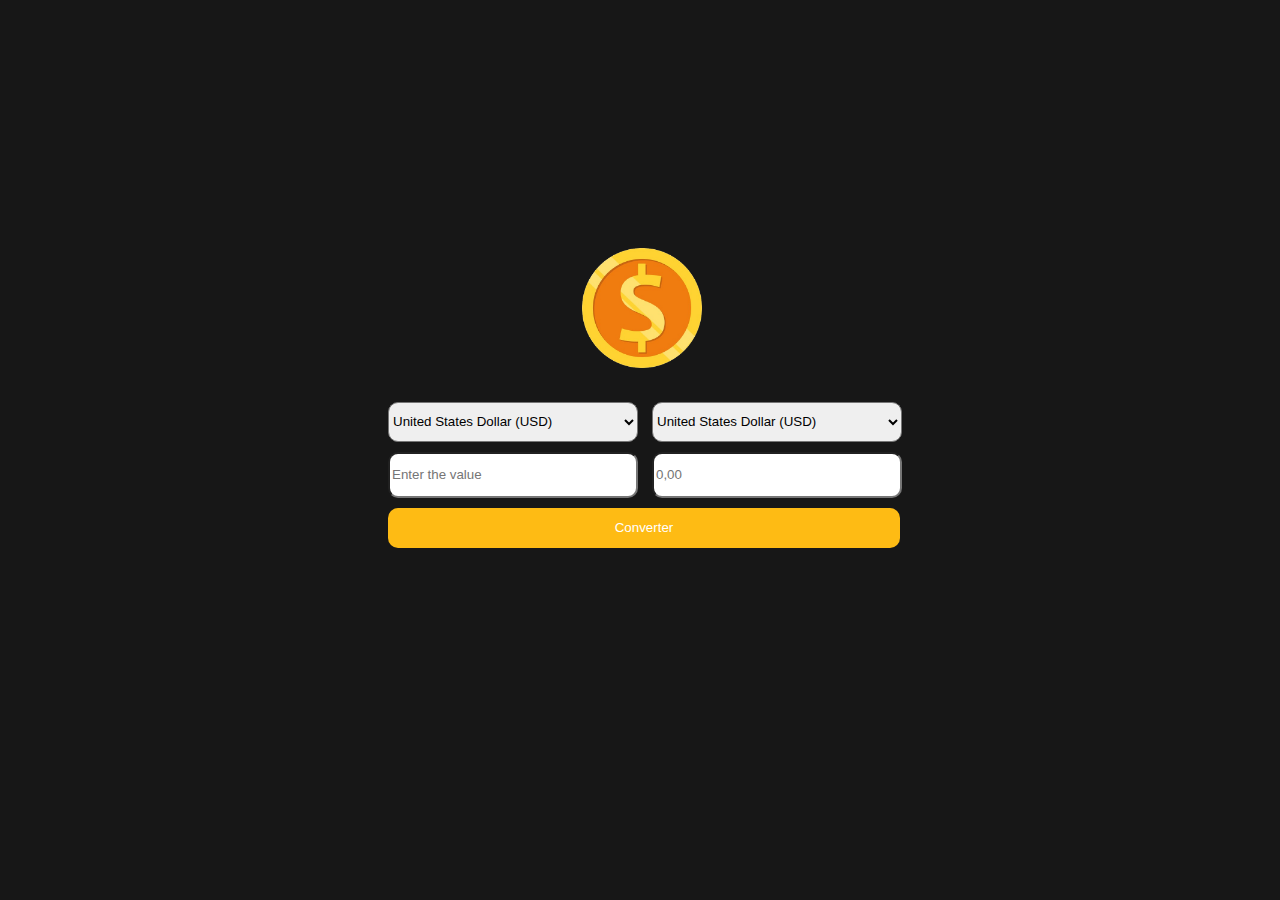
<file: public/index.html>
<!DOCTYPE html>
<html lang="en">
<head>
  <meta charset="UTF-8">
  <meta name="viewport" content="width=device-width, initial-scale=1.0">
  <link rel="stylesheet" href="./index.css">
  <title>Currency converter</title>
</head>
<body>
  <!DOCTYPE html>
  <html lang="en">
  <head>
    <meta charset="UTF-8">
    <meta name="viewport" content="width=device-width, initial-scale=1.0">
    <title>Conversor de Moedas</title>
  </head>
  <body>
    <!DOCTYPE html>
    <html lang="en">
    <head>
      <meta charset="UTF-8">
      <meta name="viewport" content="width=device-width, initial-scale=1.0">
      <title>Currency converter</title>
    </head>
    <body>
      <div class="converter">
        <div class="divConverter">
          <div class="divImg">
            <img src="../img/Design_sem_nome-removebg-preview.png" alt="" class="img">
          </div>
          <div class="divSelects">
            <select id="fromCurrency">
              <option value="USD">United States Dollar (USD)</option>
              <option value="BRL">Brazilian Real (BRL)</option>
              <option value="EUR">Euro (EUR)</option>
              <option value="AED">United Arab Emirates Dirham (AED)</option>
              <option value="AFN">Afghan Afghani (AFN)</option>
              <option value="ALL">Albanian Lek (ALL)</option>
              <option value="AMD">Armenian Dram (AMD)</option>
              <option value="ANG">Netherlands Antillean Guilder (ANG)</option>
              <option value="AOA">Angolan Kwanza (AOA)</option>
              <option value="ARS">Argentine Peso (ARS)</option>
              <option value="AUD">Australian Dollar (AUD)</option>
              <option value="AWG">Aruban Florin (AWG)</option>
              <option value="AZN">Azerbaijani Manat (AZN)</option>
              <option value="BAM">Bosnia-Herzegovina Convertible Mark (BAM)</option>
              <option value="BBD">Barbadian Dollar (BBD)</option>
              <option value="BDT">Bangladeshi Taka (BDT)</option>
              <option value="BGN">Bulgarian Lev (BGN)</option>
              <option value="BHD">Bahraini Dinar (BHD)</option>
              <option value="BIF">Burundian Franc (BIF)</option>
              <option value="BMD">Bermudian Dollar (BMD)</option>
              <option value="BND">Brunei Dollar (BND)</option>
              <option value="BOB">Bolivian Boliviano (BOB)</option>
              <option value="BSD">Bahamian Dollar (BSD)</option>
              <option value="BTN">Bhutanese Ngultrum (BTN)</option>
              <option value="BWP">Botswana Pula (BWP)</option>
              <option value="BYN">Belarusian Ruble (BYN)</option>
              <option value="BZD">Belize Dollar (BZD)</option>
              <option value="CAD">Canadian Dollar (CAD)</option>
              <option value="CDF">Congolese Franc (CDF)</option>
              <option value="CHF">Swiss Franc (CHF)</option>
              <option value="CLP">Chilean Peso (CLP)</option>
              <option value="CNY">Chinese Yuan Renminbi (CNY)</option>
              <option value="COP">Colombian Peso (COP)</option>
              <option value="CRC">Costa Rican Colón (CRC)</option>
              <option value="CUP">Cuban Peso (CUP)</option>
              <option value="CVE">Cape Verdean Escudo (CVE)</option>
              <option value="CZK">Czech Koruna (CZK)</option>
              <option value="DJF">Djiboutian Franc (DJF)</option>
              <option value="DKK">Danish Krone (DKK)</option>
              <option value="DOP">Dominican Peso (DOP)</option>
              <option value="DZD">Algerian Dinar (DZD)</option>
              <option value="EGP">Egyptian Pound (EGP)</option>
              <option value="ERN">Eritrean Nakfa (ERN)</option>
              <option value="ETB">Ethiopian Birr (ETB)</option>
              <option value="FJD">Fijian Dollar (FJD)</option>
              <option value="FKP">Falkland Islands Pound (FKP)</option>
              <option value="FOK">Faroese Króna (FOK)</option>
              <option value="GBP">British Pound Sterling (GBP)</option>
              <option value="GEL">Georgian Lari (GEL)</option>
              <option value="GGP">Guernsey Pound (GGP)</option>
              <option value="GHS">Ghanaian Cedi (GHS)</option>
              <option value="GIP">Gibraltar Pound (GIP)</option>
              <option value="GMD">Gambian Dalasi (GMD)</option>
              <option value="GNF">Guinean Franc (GNF)</option>
              <option value="GTQ">Guatemalan Quetzal (GTQ)</option>
              <option value="GYD">Guyanaese Dollar (GYD)</option>
              <option value="HKD">Hong Kong Dollar (HKD)</option>
              <option value="HNL">Honduran Lempira (HNL)</option>
              <option value="HRK">Croatian Kuna (HRK)</option>
              <option value="HTG">Haitian Gourde (HTG)</option>
              <option value="HUF">Hungarian Forint (HUF)</option>
              <option value="IDR">Indonesian Rupiah (IDR)</option>
              <option value="ILS">Israeli New Sheqel (ILS)</option>
              <option value="IMP">Isle of Man Pound (IMP)</option>
              <option value="INR">Indian Rupee (INR)</option>
              <option value="IQD">Iraqi Dinar (IQD)</option>
              <option value="IRR">Iranian Rial (IRR)</option>
              <option value="ISK">Icelandic Króna (ISK)</option>
              <option value="JEP">Jersey Pound (JEP)</option>
              <option value="JMD">Jamaican Dollar (JMD)</option>
              <option value="JOD">Jordanian Dinar (JOD)</option>
              <option value="JPY">Japanese Yen (JPY)</option>
              <option value="KES">Kenyan Shilling (KES)</option>
              <option value="KGS">Kyrgyzstani Som (KGS)</option>
              <option value="KHR">Cambodian Riel (KHR)</option>
              <option value="KID">Kiribati Dollar (KID)</option>
              <option value="KMF">Comorian Franc (KMF)</option>
              <option value="KRW">South Korean Won (KRW)</option>
              <option value="KWD">Kuwaiti Dinar (KWD)</option>
              <option value="KYD">Cayman Islands Dollar (KYD)</option>
              <option value="KZT">Kazakhstani Tenge (KZT)</option>
              <option value="LAK">Lao Kip (LAK)</option>
              <option value="LBP">Lebanese Pound (LBP)</option>
              <option value="LKR">Sri Lankan Rupee (LKR)</option>
              <option value="LRD">Liberian Dollar (LRD)</option>
              <option value="LSL">Lesotho Loti (LSL)</option>
              <option value="LYD">Libyan Dinar (LYD)</option>
              <option value="MAD">Moroccan Dirham (MAD)</option>
              <option value="MDL">Moldovan Leu (MDL)</option>
              <option value="MGA">Malagasy Ariary (MGA)</option>
              <option value="MKD">Macedonian Denar (MKD)</option>
              <option value="MMK">Myanmar Kyat (MMK)</option>
              <option value="MNT">Mongolian Tugrik (MNT)</option>        
            </select>
           
            <select id="toCurrency">
              <option value="USD">United States Dollar (USD)</option>
              <option value="BRL">Brazilian Real (BRL)</option>
              <option value="EUR">Euro (EUR)</option>
              <option value="AED">United Arab Emirates Dirham (AED)</option>
              <option value="AFN">Afghan Afghani (AFN)</option>
              <option value="ALL">Albanian Lek (ALL)</option>
              <option value="AMD">Armenian Dram (AMD)</option>
              <option value="ANG">Netherlands Antillean Guilder (ANG)</option>
              <option value="AOA">Angolan Kwanza (AOA)</option>
              <option value="ARS">Argentine Peso (ARS)</option>
              <option value="AUD">Australian Dollar (AUD)</option>
              <option value="AWG">Aruban Florin (AWG)</option>
              <option value="AZN">Azerbaijani Manat (AZN)</option>
              <option value="BAM">Bosnia-Herzegovina Convertible Mark (BAM)</option>
              <option value="BBD">Barbadian Dollar (BBD)</option>
              <option value="BDT">Bangladeshi Taka (BDT)</option>
              <option value="BGN">Bulgarian Lev (BGN)</option>
              <option value="BHD">Bahraini Dinar (BHD)</option>
              <option value="BIF">Burundian Franc (BIF)</option>
              <option value="BMD">Bermudian Dollar (BMD)</option>
              <option value="BND">Brunei Dollar (BND)</option>
              <option value="BOB">Bolivian Boliviano (BOB)</option>
              <option value="BSD">Bahamian Dollar (BSD)</option>
              <option value="BTN">Bhutanese Ngultrum (BTN)</option>
              <option value="BWP">Botswana Pula (BWP)</option>
              <option value="BYN">Belarusian Ruble (BYN)</option>
              <option value="BZD">Belize Dollar (BZD)</option>
              <option value="CAD">Canadian Dollar (CAD)</option>
              <option value="CDF">Congolese Franc (CDF)</option>
              <option value="CHF">Swiss Franc (CHF)</option>
              <option value="CLP">Chilean Peso (CLP)</option>
              <option value="CNY">Chinese Yuan Renminbi (CNY)</option>
              <option value="COP">Colombian Peso (COP)</option>
              <option value="CRC">Costa Rican Colón (CRC)</option>
              <option value="CUP">Cuban Peso (CUP)</option>
              <option value="CVE">Cape Verdean Escudo (CVE)</option>
              <option value="CZK">Czech Koruna (CZK)</option>
              <option value="DJF">Djiboutian Franc (DJF)</option>
              <option value="DKK">Danish Krone (DKK)</option>
              <option value="DOP">Dominican Peso (DOP)</option>
              <option value="DZD">Algerian Dinar (DZD)</option>
              <option value="EGP">Egyptian Pound (EGP)</option>
              <option value="ERN">Eritrean Nakfa (ERN)</option>
              <option value="ETB">Ethiopian Birr (ETB)</option>
              <option value="FJD">Fijian Dollar (FJD)</option>
              <option value="FKP">Falkland Islands Pound (FKP)</option>
              <option value="FOK">Faroese Króna (FOK)</option>
              <option value="GBP">British Pound Sterling (GBP)</option>
              <option value="GEL">Georgian Lari (GEL)</option>
              <option value="GGP">Guernsey Pound (GGP)</option>
              <option value="GHS">Ghanaian Cedi (GHS)</option>
              <option value="GIP">Gibraltar Pound (GIP)</option>
              <option value="GMD">Gambian Dalasi (GMD)</option>
              <option value="GNF">Guinean Franc (GNF)</option>
              <option value="GTQ">Guatemalan Quetzal (GTQ)</option>
              <option value="GYD">Guyanaese Dollar (GYD)</option>
              <option value="HKD">Hong Kong Dollar (HKD)</option>
              <option value="HNL">Honduran Lempira (HNL)</option>
              <option value="HRK">Croatian Kuna (HRK)</option>
              <option value="HTG">Haitian Gourde (HTG)</option>
              <option value="HUF">Hungarian Forint (HUF)</option>
              <option value="IDR">Indonesian Rupiah (IDR)</option>
              <option value="ILS">Israeli New Sheqel (ILS)</option>
              <option value="IMP">Isle of Man Pound (IMP)</option>
              <option value="INR">Indian Rupee (INR)</option>
              <option value="IQD">Iraqi Dinar (IQD)</option>
              <option value="IRR">Iranian Rial (IRR)</option>
              <option value="ISK">Icelandic Króna (ISK)</option>
              <option value="JEP">Jersey Pound (JEP)</option>
              <option value="JMD">Jamaican Dollar (JMD)</option>
              <option value="JOD">Jordanian Dinar (JOD)</option>
              <option value="JPY">Japanese Yen (JPY)</option>
              <option value="KES">Kenyan Shilling (KES)</option>
              <option value="KGS">Kyrgyzstani Som (KGS)</option>
              <option value="KHR">Cambodian Riel (KHR)</option>
              <option value="KID">Kiribati Dollar (KID)</option>
              <option value="KMF">Comorian Franc (KMF)</option>
              <option value="KRW">South Korean Won (KRW)</option>
              <option value="KWD">Kuwaiti Dinar (KWD)</option>
              <option value="KYD">Cayman Islands Dollar (KYD)</option>
              <option value="KZT">Kazakhstani Tenge (KZT)</option>
              <option value="LAK">Lao Kip (LAK)</option>
              <option value="LBP">Lebanese Pound (LBP)</option>
              <option value="LKR">Sri Lankan Rupee (LKR)</option>
              <option value="LRD">Liberian Dollar (LRD)</option>
              <option value="LSL">Lesotho Loti (LSL)</option>
              <option value="LYD">Libyan Dinar (LYD)</option>
              <option value="MAD">Moroccan Dirham (MAD)</option>
              <option value="MDL">Moldovan Leu (MDL)</option>
              <option value="MGA">Malagasy Ariary (MGA)</option>
              <option value="MKD">Macedonian Denar (MKD)</option>
              <option value="MMK">Myanmar Kyat (MMK)</option>
              <option value="MNT">Mongolian Tugrik (MNT)</option>
            </select>
          </div>
          <div class="divInputs">
            <input type="number" id="amount" placeholder="Enter the value">
            <input type="text" id="convertedAmount" readonly placeholder="0,00">
          </div>
          <div class="divButton">
            <button class="btn" onclick="convertCurrency()">Converter</button>
          </div>
        </div>
      </div>  
      <script src="./index.js"></script>
    </body>
    </html>
    
  </body>
  </html>
  
</body>
</html>
</file>
<file: public/index.css>
body{
  background-color: #171717;
}
.converter{
  display: flex;
  flex-direction: row;
  justify-content: center;
  align-items: center;
  height: 96vh;
  margin-top: -50px;
}
.divImg{
  margin-left: 36%; margin-bottom: 15px;
}
.img{
  width: 150px;
}
#fromCurrency, #toCurrency{
  height: 40px;
  border-radius: 10px;
  width: 250px;
  margin-left: 10px;
}
#amount, #convertedAmount{
  height: 40px;
  border-radius: 10px;
  width: 242px;
  margin-left: 10px;
  margin-top: 10px;
}
input[type=number]::-webkit-inner-spin-button { 
  -webkit-appearance: none;
}
input[type=number] { 
 -moz-appearance: textfield;
 appearance: textfield;
}
.btn{
  width: 512px;
  height: 40px;
  margin-left: 10px;
  border-radius: 10px;
  margin-top: 10px;
  background-color: #febb14;
  border: transparent;
  color: white;
}
.btn:hover{
  background-color: #ff8400;
  transition: 0.3s;
}
@media(max-width: 580px){
  #fromCurrency, #toCurrency{
    width: 220px;
  }
  #amount, #convertedAmount{
    width: 212px;
  }
  .btn{
    width: 452px;
  }
}
@media(max-width: 485px){
  #fromCurrency, #toCurrency{
    width: 180px;
  }
  #amount, #convertedAmount{
    width: 172px;
  }
  .btn{
    width: 372px;
  }
  .divImg{
    margin-left: 31%;
  }
}
@media(max-width: 400px){
  #fromCurrency, #toCurrency{
    width: 140px;
  }
  #amount, #convertedAmount{
    width: 132px;
  }
  .btn{
    width: 292px;
  }
  .divImg{
    margin-left: 27%;
  }
}
</file>
